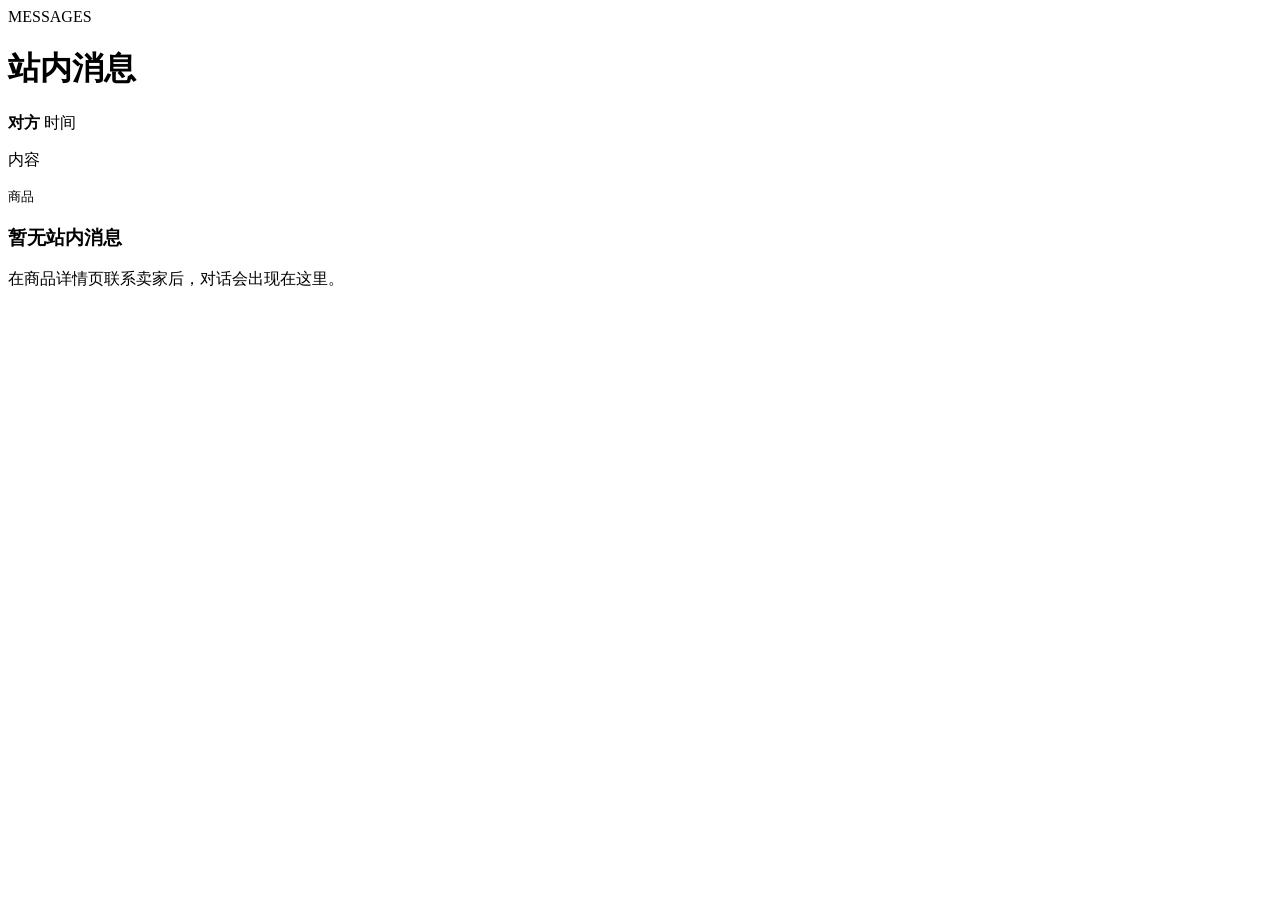
<file: src/main/resources/templates/messages/index.html>
<!DOCTYPE html>
<html lang="zh-CN" xmlns:th="http://www.thymeleaf.org">
<head th:replace="~{fragments/layout :: head('站内消息')}"></head>
<body>
<div th:replace="~{fragments/layout :: navbar}"></div>
<div th:replace="~{fragments/layout :: flash}"></div>

<main class="container page-shell">
    <div class="section-heading">
        <div>
            <span class="eyebrow">MESSAGES</span>
            <h1>站内消息</h1>
        </div>
    </div>
    <div class="message-list" th:if="${!messages.isEmpty()}">
        <a class="message-item" th:each="message : ${messages}"
           th:href="@{/messages/dialog(peerId=${message.senderId == loginUser.id ? message.receiverId : message.senderId}, productId=${message.productId})}">
            <div class="message-icon"><i class="bi bi-chat-dots"></i></div>
            <div>
                <div class="message-head">
                    <strong th:text="${message.senderId == loginUser.id ? message.receiverName : message.senderName}">对方</strong>
                    <span th:text="${#temporals.format(message.createdAt, 'MM-dd HH:mm')}">时间</span>
                </div>
                <p th:text="${message.content}">内容</p>
                <small th:text="${message.productTitle}">商品</small>
            </div>
        </a>
    </div>
    <div class="empty-state" th:if="${messages.isEmpty()}">
        <i class="bi bi-chat-square-text"></i>
        <h3>暂无站内消息</h3>
        <p>在商品详情页联系卖家后，对话会出现在这里。</p>
    </div>
</main>

<div th:replace="~{fragments/layout :: footer}"></div>
<div th:replace="~{fragments/layout :: scripts}"></div>
</body>
</html>
</file>
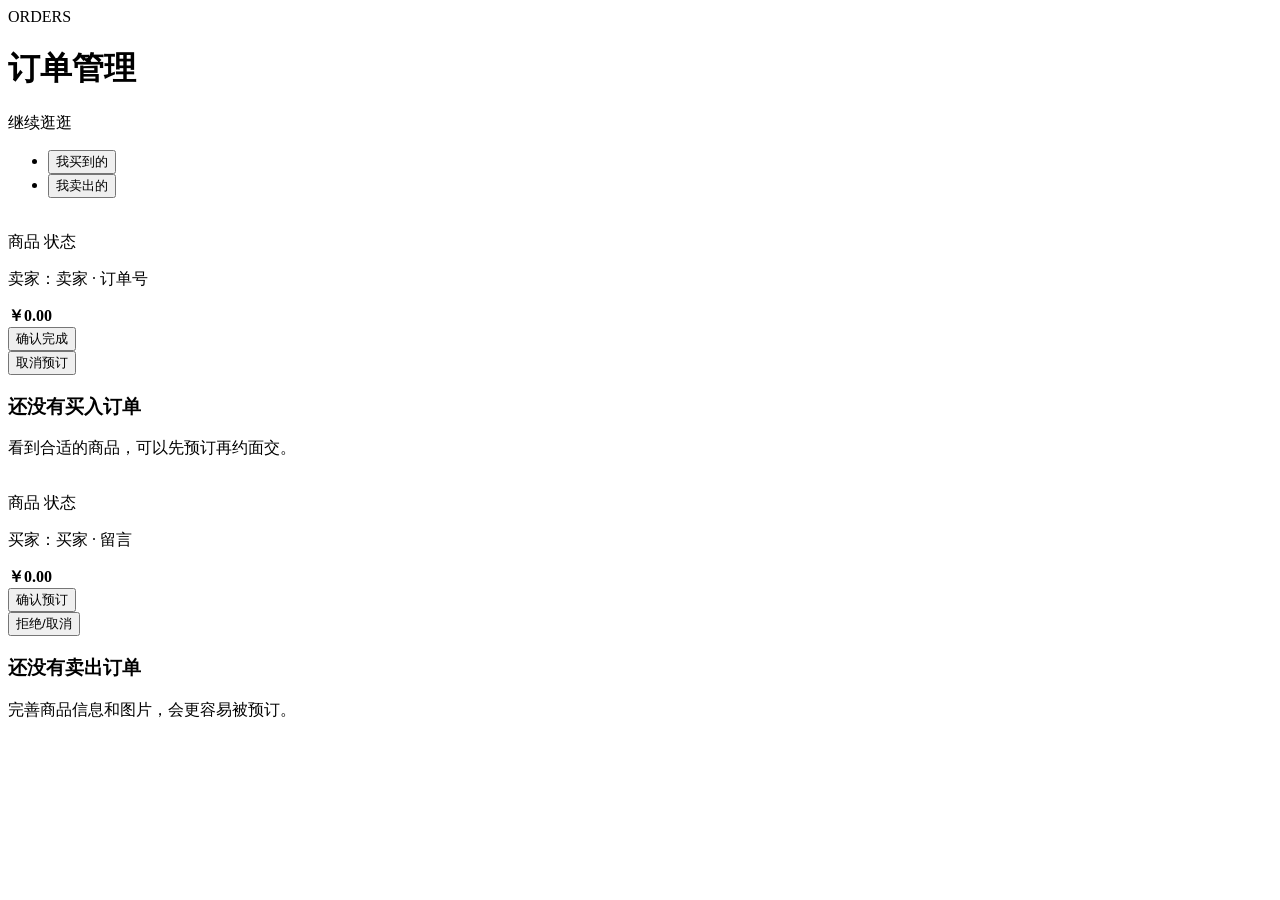
<file: src/main/resources/templates/orders/index.html>
<!DOCTYPE html>
<html lang="zh-CN" xmlns:th="http://www.thymeleaf.org">
<head th:replace="~{fragments/layout :: head('订单管理')}"></head>
<body>
<div th:replace="~{fragments/layout :: navbar}"></div>
<div th:replace="~{fragments/layout :: flash}"></div>

<main class="container page-shell">
    <div class="section-heading">
        <div>
            <span class="eyebrow">ORDERS</span>
            <h1>订单管理</h1>
        </div>
        <a class="btn btn-outline-dark" th:href="@{/products}"><i class="bi bi-grid"></i> 继续逛逛</a>
    </div>

    <ul class="nav nav-pills order-tabs" role="tablist">
        <li class="nav-item" role="presentation">
            <button class="nav-link active" data-bs-toggle="pill" data-bs-target="#buyer" type="button">我买到的</button>
        </li>
        <li class="nav-item" role="presentation">
            <button class="nav-link" data-bs-toggle="pill" data-bs-target="#seller" type="button">我卖出的</button>
        </li>
    </ul>

    <div class="tab-content mt-4">
        <div class="tab-pane fade show active" id="buyer">
            <div class="order-list" th:if="${!buyerOrders.isEmpty()}">
                <div class="order-item" th:each="order : ${buyerOrders}">
                    <img th:src="${order.coverUrl}" th:alt="${order.productTitle}">
                    <div class="order-main">
                        <div class="d-flex align-items-center justify-content-between gap-2">
                            <a th:href="@{/products/{id}(id=${order.productId})}" th:text="${order.productTitle}">商品</a>
                            <span class="status-badge" th:classappend="' order-' + ${order.status}" th:text="${orderStatusLabels[order.status]}">状态</span>
                        </div>
                        <p>卖家：<span th:text="${order.sellerName}">卖家</span> · <span th:text="${order.orderNo}">订单号</span></p>
                        <strong th:text="'￥' + ${#numbers.formatDecimal(order.price, 1, 2)}">￥0.00</strong>
                    </div>
                    <div class="order-actions">
                        <form th:if="${order.status == 'CONFIRMED'}" th:action="@{/orders/{id}/status(id=${order.id})}" method="post">
                            <input type="hidden" name="status" value="COMPLETED">
                            <button class="btn btn-accent btn-sm" type="submit">确认完成</button>
                        </form>
                        <form th:if="${order.status == 'PENDING'}" th:action="@{/orders/{id}/status(id=${order.id})}" method="post">
                            <input type="hidden" name="status" value="CANCELED">
                            <button class="btn btn-outline-danger btn-sm" type="submit">取消预订</button>
                        </form>
                    </div>
                </div>
            </div>
            <div class="empty-state compact" th:if="${buyerOrders.isEmpty()}">
                <i class="bi bi-receipt"></i>
                <h3>还没有买入订单</h3>
                <p>看到合适的商品，可以先预订再约面交。</p>
            </div>
        </div>

        <div class="tab-pane fade" id="seller">
            <div class="order-list" th:if="${!sellerOrders.isEmpty()}">
                <div class="order-item" th:each="order : ${sellerOrders}">
                    <img th:src="${order.coverUrl}" th:alt="${order.productTitle}">
                    <div class="order-main">
                        <div class="d-flex align-items-center justify-content-between gap-2">
                            <a th:href="@{/products/{id}(id=${order.productId})}" th:text="${order.productTitle}">商品</a>
                            <span class="status-badge" th:classappend="' order-' + ${order.status}" th:text="${orderStatusLabels[order.status]}">状态</span>
                        </div>
                        <p>买家：<span th:text="${order.buyerName}">买家</span> · <span th:text="${order.message}">留言</span></p>
                        <strong th:text="'￥' + ${#numbers.formatDecimal(order.price, 1, 2)}">￥0.00</strong>
                    </div>
                    <div class="order-actions">
                        <form th:if="${order.status == 'PENDING'}" th:action="@{/orders/{id}/status(id=${order.id})}" method="post">
                            <input type="hidden" name="status" value="CONFIRMED">
                            <button class="btn btn-accent btn-sm" type="submit">确认预订</button>
                        </form>
                        <form th:if="${order.status == 'PENDING'}" th:action="@{/orders/{id}/status(id=${order.id})}" method="post">
                            <input type="hidden" name="status" value="CANCELED">
                            <button class="btn btn-outline-danger btn-sm" type="submit">拒绝/取消</button>
                        </form>
                    </div>
                </div>
            </div>
            <div class="empty-state compact" th:if="${sellerOrders.isEmpty()}">
                <i class="bi bi-shop"></i>
                <h3>还没有卖出订单</h3>
                <p>完善商品信息和图片，会更容易被预订。</p>
            </div>
        </div>
    </div>
</main>

<div th:replace="~{fragments/layout :: footer}"></div>
<div th:replace="~{fragments/layout :: scripts}"></div>
</body>
</html>
</file>
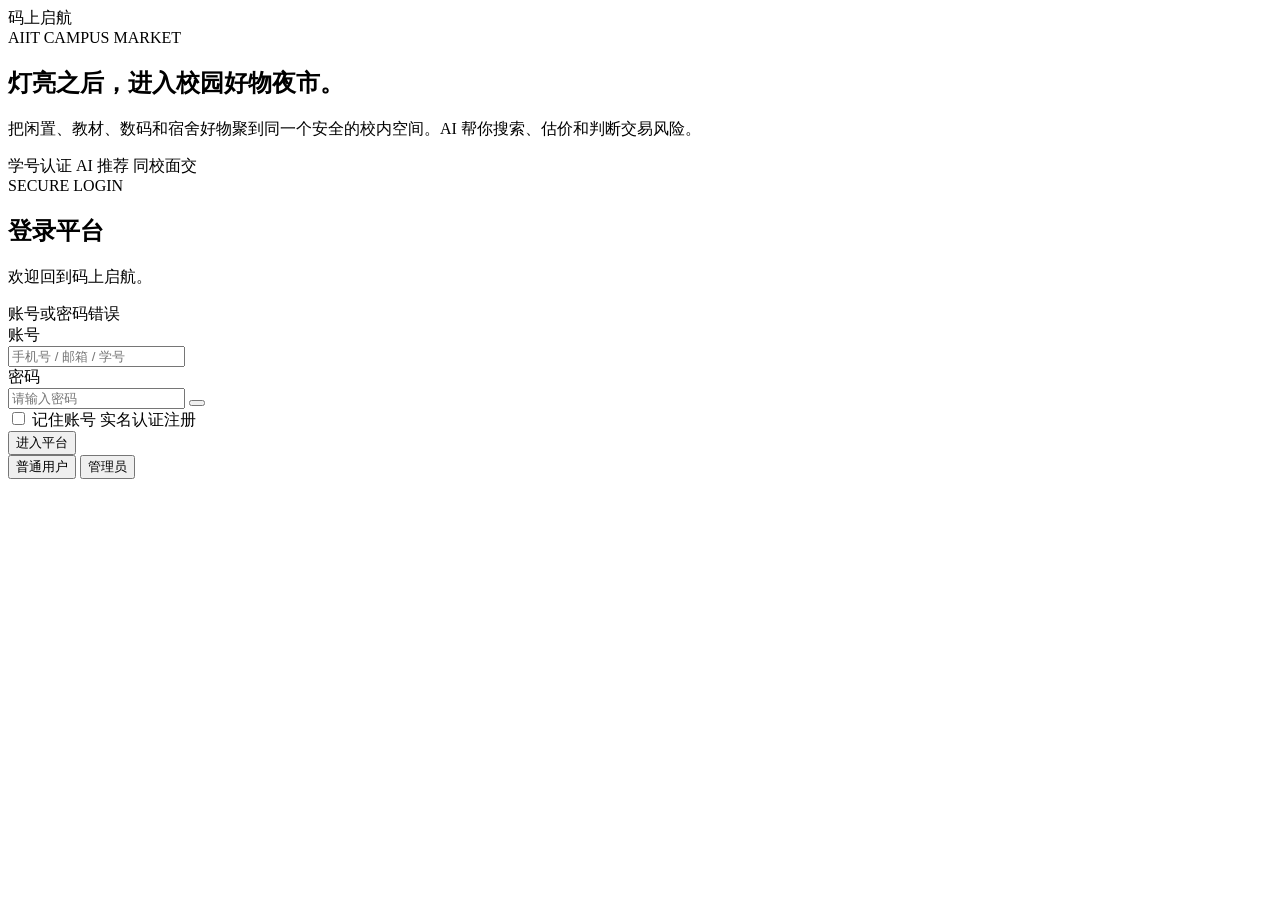
<file: src/main/resources/templates/auth/login.html>
<!DOCTYPE html>
<html lang="zh-CN" xmlns:th="http://www.thymeleaf.org">
<head th:replace="~{fragments/layout :: head('登录')}"></head>
<body class="login-cinematic-page">
<main class="login-cinematic refined-login">
    <div class="anime-night-bg"></div>
    <div class="login-vignette"></div>
    <div class="quiet-stars"></div>

    <div class="streetlamp" aria-hidden="true">
        <div class="streetlamp-cap"></div>
        <div class="streetlamp-bulb"></div>
        <div class="streetlamp-post"></div>
        <div class="streetlamp-ground"></div>
    </div>
    <div class="warm-beam" aria-hidden="true"></div>
    <div class="beam-motes" aria-hidden="true">
        <span></span><span></span><span></span><span></span><span></span><span></span>
    </div>

    <a class="login-brand refined-brand" th:href="@{/}">
        <span class="brand-icon"><i class="bi bi-compass"></i></span>
        <span>码上启航</span>
    </a>

    <section class="login-stage">
        <div class="login-story">
            <span class="eyebrow">AIIT CAMPUS MARKET</span>
            <h1>灯亮之后，进入校园好物夜市。</h1>
            <p>把闲置、教材、数码和宿舍好物聚到同一个安全的校内空间。AI 帮你搜索、估价和判断交易风险。</p>
            <div class="login-story-tags">
                <span><i class="bi bi-shield-check"></i> 学号认证</span>
                <span><i class="bi bi-cpu"></i> AI 推荐</span>
                <span><i class="bi bi-geo-alt"></i> 同校面交</span>
            </div>
        </div>

        <form id="loginForm" class="auth-card refined-login-card" th:action="@{/login}" method="post" th:object="${loginForm}">
            <input type="hidden" name="redirect" th:value="${redirect}">
            <div class="login-card-head">
                <span class="eyebrow">SECURE LOGIN</span>
                <h2>登录平台</h2>
                <p>欢迎回到码上启航。</p>
            </div>
            <div th:if="${error}" class="alert alert-danger" th:text="${error}">账号或密码错误</div>

            <label class="form-label">账号</label>
            <div class="input-neo refined-input">
                <i class="bi bi-person-badge"></i>
                <input id="loginAccount" class="form-control" th:field="*{account}" placeholder="手机号 / 邮箱 / 学号">
            </div>
            <div class="invalid-hint" th:if="${#fields.hasErrors('account')}" th:errors="*{account}"></div>

            <label class="form-label mt-3">密码</label>
            <div class="input-neo refined-input password-input">
                <i class="bi bi-shield-lock"></i>
                <input id="loginPassword" class="form-control" type="password" th:field="*{password}" placeholder="请输入密码">
                <button class="password-toggle" type="button" aria-label="显示或隐藏密码"><i class="bi bi-eye"></i></button>
            </div>
            <div class="invalid-hint" th:if="${#fields.hasErrors('password')}" th:errors="*{password}"></div>

            <div class="login-options">
                <label><input id="rememberAccount" type="checkbox"> 记住账号</label>
                <a th:href="@{/register}">实名认证注册</a>
            </div>

            <button class="btn btn-accent w-100 mt-3 login-submit" type="submit">
                <span>进入平台</span>
                <i class="bi bi-arrow-right"></i>
            </button>

            <div class="demo-login-panel">
                <button type="button" class="demo-fill" data-account="2023123401" data-password="123456">
                    <i class="bi bi-person"></i> 普通用户
                </button>
                <button type="button" class="demo-fill" data-account="2023000001" data-password="123456">
                    <i class="bi bi-speedometer2"></i> 管理员
                </button>
            </div>
        </form>
    </section>
</main>

<div th:replace="~{fragments/layout :: scripts}"></div>
</body>
</html>
</file>
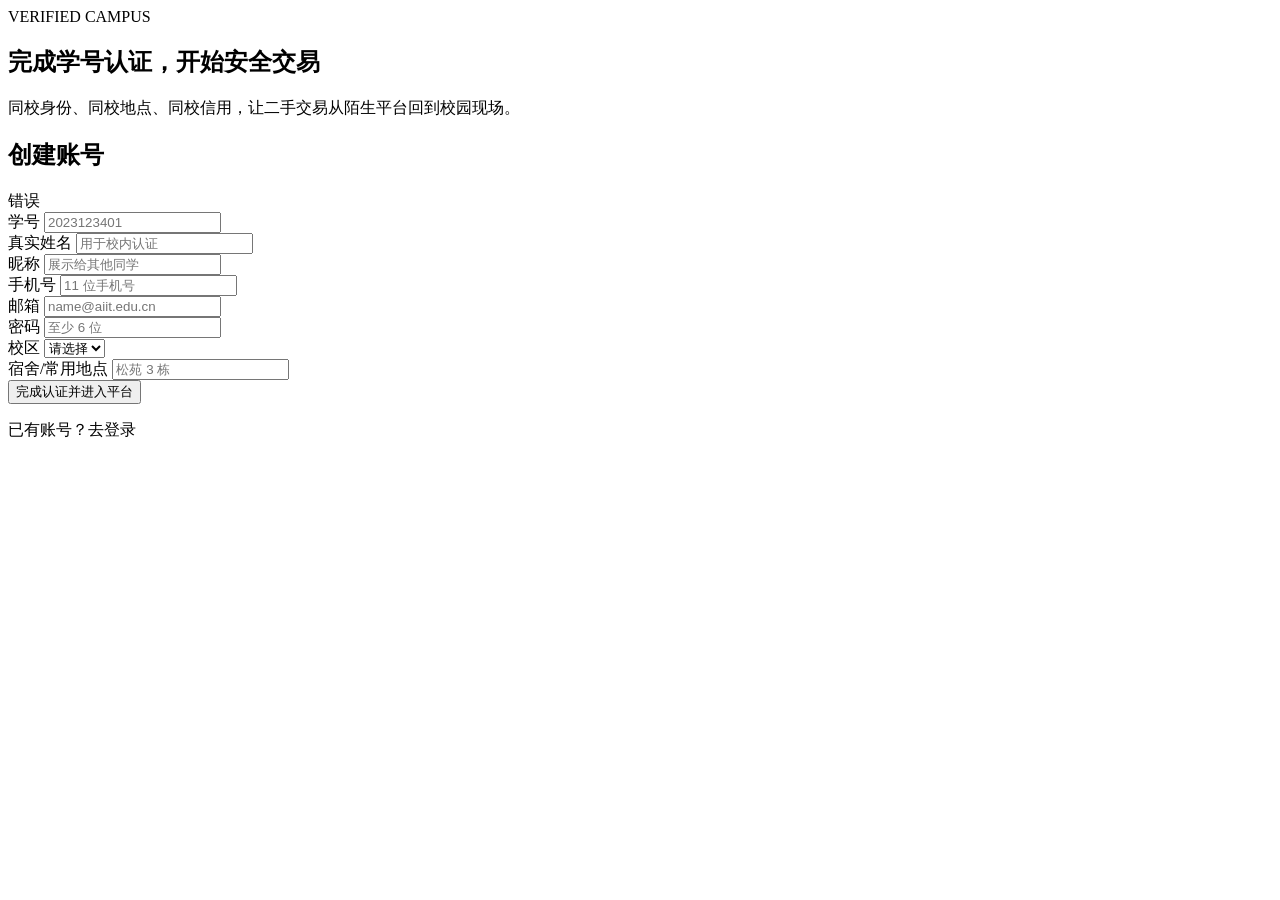
<file: src/main/resources/templates/auth/register.html>
<!DOCTYPE html>
<html lang="zh-CN" xmlns:th="http://www.thymeleaf.org">
<head th:replace="~{fragments/layout :: head('实名认证注册')}"></head>
<body class="auth-page">
<div th:replace="~{fragments/layout :: navbar}"></div>
<div th:replace="~{fragments/layout :: flash}"></div>

<main class="auth-shell">
    <section class="auth-panel register-panel">
        <div class="auth-copy">
            <span class="eyebrow">VERIFIED CAMPUS</span>
            <h1>完成学号认证，开始安全交易</h1>
            <p>同校身份、同校地点、同校信用，让二手交易从陌生平台回到校园现场。</p>
        </div>
        <form class="auth-card wide" th:action="@{/register}" method="post" th:object="${registerForm}">
            <h2>创建账号</h2>
            <div th:if="${error}" class="alert alert-danger" th:text="${error}">错误</div>
            <div class="row g-3">
                <div class="col-md-6">
                    <label class="form-label">学号</label>
                    <input class="form-control" th:field="*{studentNo}" placeholder="2023123401">
                    <div class="invalid-hint" th:if="${#fields.hasErrors('studentNo')}" th:errors="*{studentNo}"></div>
                </div>
                <div class="col-md-6">
                    <label class="form-label">真实姓名</label>
                    <input class="form-control" th:field="*{realName}" placeholder="用于校内认证">
                    <div class="invalid-hint" th:if="${#fields.hasErrors('realName')}" th:errors="*{realName}"></div>
                </div>
                <div class="col-md-6">
                    <label class="form-label">昵称</label>
                    <input class="form-control" th:field="*{nickname}" placeholder="展示给其他同学">
                    <div class="invalid-hint" th:if="${#fields.hasErrors('nickname')}" th:errors="*{nickname}"></div>
                </div>
                <div class="col-md-6">
                    <label class="form-label">手机号</label>
                    <input class="form-control" th:field="*{phone}" placeholder="11 位手机号">
                    <div class="invalid-hint" th:if="${#fields.hasErrors('phone')}" th:errors="*{phone}"></div>
                </div>
                <div class="col-md-6">
                    <label class="form-label">邮箱</label>
                    <input class="form-control" th:field="*{email}" placeholder="name@aiit.edu.cn">
                    <div class="invalid-hint" th:if="${#fields.hasErrors('email')}" th:errors="*{email}"></div>
                </div>
                <div class="col-md-6">
                    <label class="form-label">密码</label>
                    <input class="form-control" type="password" th:field="*{password}" placeholder="至少 6 位">
                    <div class="invalid-hint" th:if="${#fields.hasErrors('password')}" th:errors="*{password}"></div>
                </div>
                <div class="col-md-6">
                    <label class="form-label">校区</label>
                    <select class="form-select" th:field="*{campus}">
                        <option value="">请选择</option>
                        <option th:each="campus : ${campuses}" th:value="${campus}" th:text="${campus}">校区</option>
                    </select>
                    <div class="invalid-hint" th:if="${#fields.hasErrors('campus')}" th:errors="*{campus}"></div>
                </div>
                <div class="col-md-6">
                    <label class="form-label">宿舍/常用地点</label>
                    <input class="form-control" th:field="*{dormitory}" placeholder="松苑 3 栋">
                </div>
            </div>
            <button class="btn btn-accent w-100 mt-4" type="submit">完成认证并进入平台</button>
            <p class="auth-switch">已有账号？<a th:href="@{/login}">去登录</a></p>
        </form>
    </section>
</main>

<div th:replace="~{fragments/layout :: scripts}"></div>
</body>
</html>
</file>
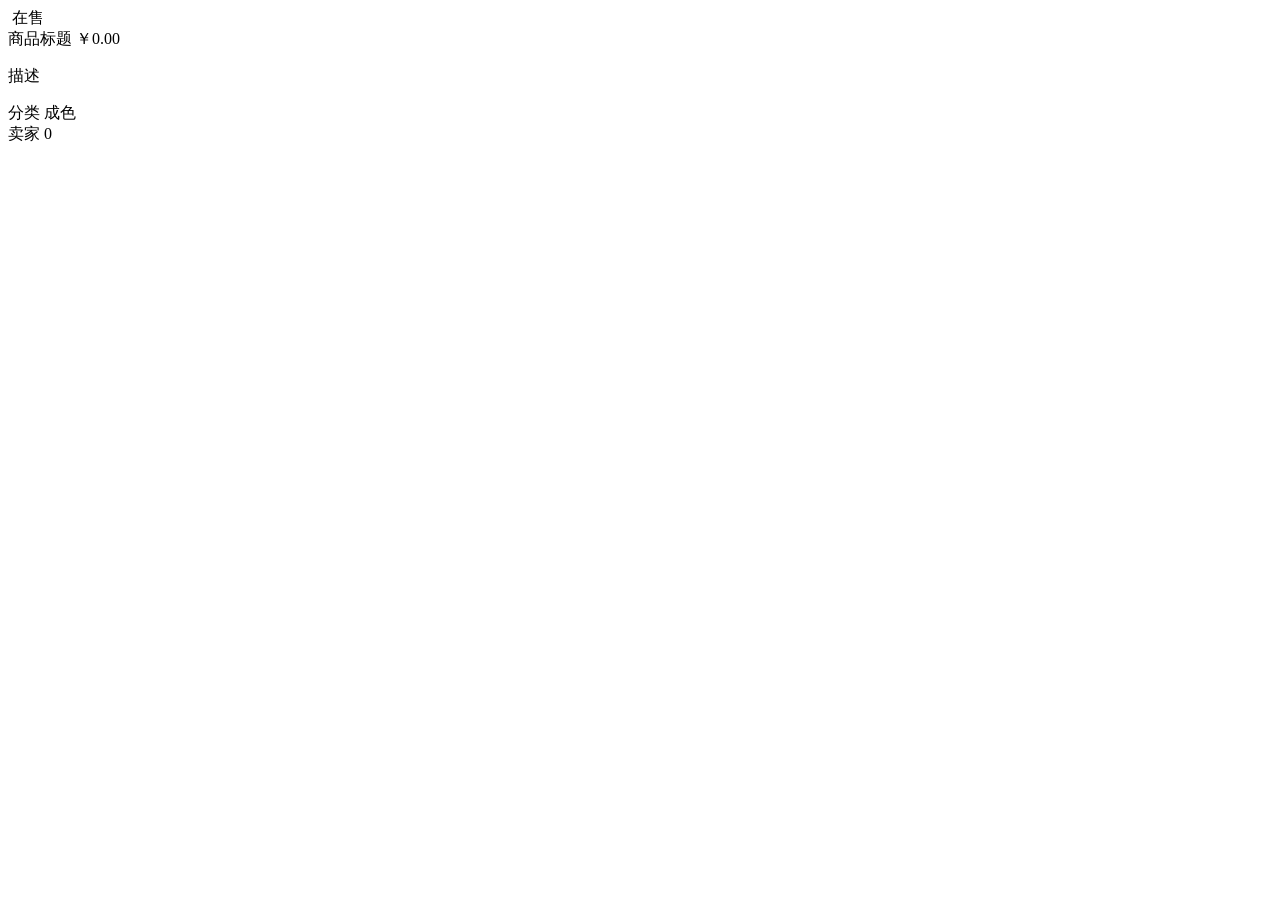
<file: src/main/resources/templates/fragments/cards.html>
<!DOCTYPE html>
<html lang="zh-CN" xmlns:th="http://www.thymeleaf.org">
<body>
<article th:fragment="productCard(item)" class="product-card">
    <a class="product-cover skeleton-media" th:href="@{/products/{id}(id=${item.id})}">
        <img class="lazy-img" th:src="${item.coverUrl}" th:alt="${item.title}" loading="lazy" decoding="async">
        <span class="status-badge" th:classappend="' status-' + ${item.status}" th:text="${productStatusLabels[item.status]}">在售</span>
    </a>
    <div class="product-body">
        <div class="d-flex align-items-start justify-content-between gap-2">
            <a class="product-title" th:href="@{/products/{id}(id=${item.id})}" th:text="${item.title}">商品标题</a>
            <span class="price" th:text="'￥' + ${#numbers.formatDecimal(item.price, 1, 2)}">￥0.00</span>
        </div>
        <p class="product-desc" th:text="${item.description}">描述</p>
        <div class="product-meta">
            <span><i class="bi bi-tags"></i> <span th:text="${item.category}">分类</span></span>
            <span><i class="bi bi-award"></i> <span th:text="${item.conditionLabel}">成色</span></span>
        </div>
        <div class="seller-row">
            <span><i class="bi bi-person-check"></i> <span th:text="${item.sellerNickname}">卖家</span></span>
            <span><i class="bi bi-heart"></i> <span th:text="${item.favoriteCount}">0</span></span>
        </div>
    </div>
</article>
</body>
</html>
</file>
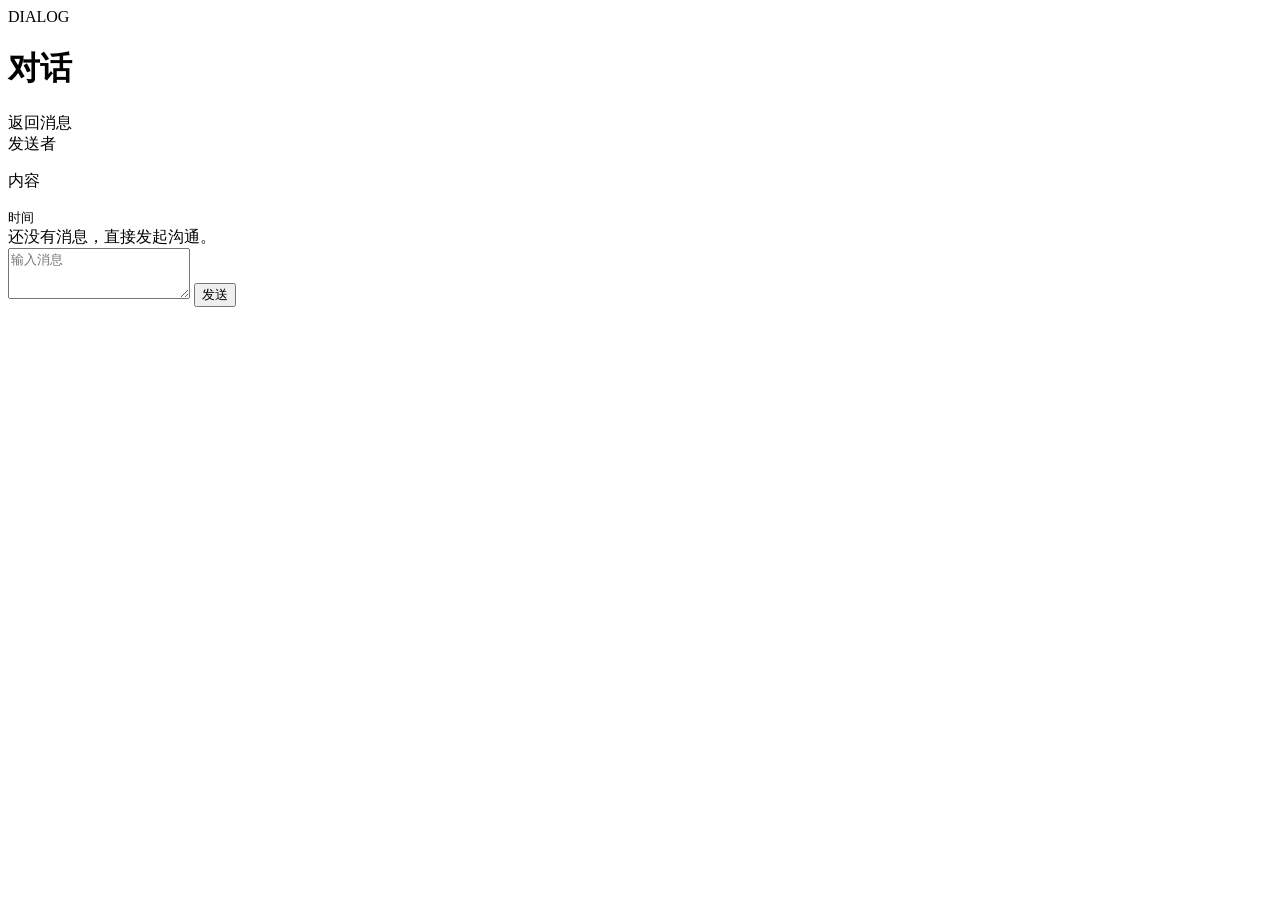
<file: src/main/resources/templates/messages/dialog.html>
<!DOCTYPE html>
<html lang="zh-CN" xmlns:th="http://www.thymeleaf.org">
<head th:replace="~{fragments/layout :: head('对话')}"></head>
<body>
<div th:replace="~{fragments/layout :: navbar}"></div>
<div th:replace="~{fragments/layout :: flash}"></div>

<main class="container page-shell">
    <div class="section-heading">
        <div>
            <span class="eyebrow">DIALOG</span>
            <h1 th:text="'与 ' + ${peer.nickname} + ' 沟通'">对话</h1>
        </div>
        <a class="btn btn-outline-dark" th:href="@{/messages}"><i class="bi bi-arrow-left"></i> 返回消息</a>
    </div>

    <section class="dialog-board">
        <div class="chat-stream">
            <div class="chat-bubble" th:each="message : ${dialog}" th:classappend="${message.senderId == loginUser.id} ? ' mine' : ''">
                <span th:text="${message.senderName}">发送者</span>
                <p th:text="${message.content}">内容</p>
                <small th:text="${#temporals.format(message.createdAt, 'MM-dd HH:mm')}">时间</small>
            </div>
            <div class="empty-inline" th:if="${dialog.isEmpty()}">还没有消息，直接发起沟通。</div>
        </div>
        <form class="chat-form" th:action="@{/messages/send}" method="post">
            <input type="hidden" name="receiverId" th:value="${peer.id}">
            <input type="hidden" name="productId" th:value="${productId}">
            <textarea class="form-control" name="content" rows="3" placeholder="输入消息"></textarea>
            <button class="btn btn-accent" type="submit"><i class="bi bi-send"></i> 发送</button>
        </form>
    </section>
</main>

<div th:replace="~{fragments/layout :: footer}"></div>
<div th:replace="~{fragments/layout :: scripts}"></div>
</body>
</html>
</file>
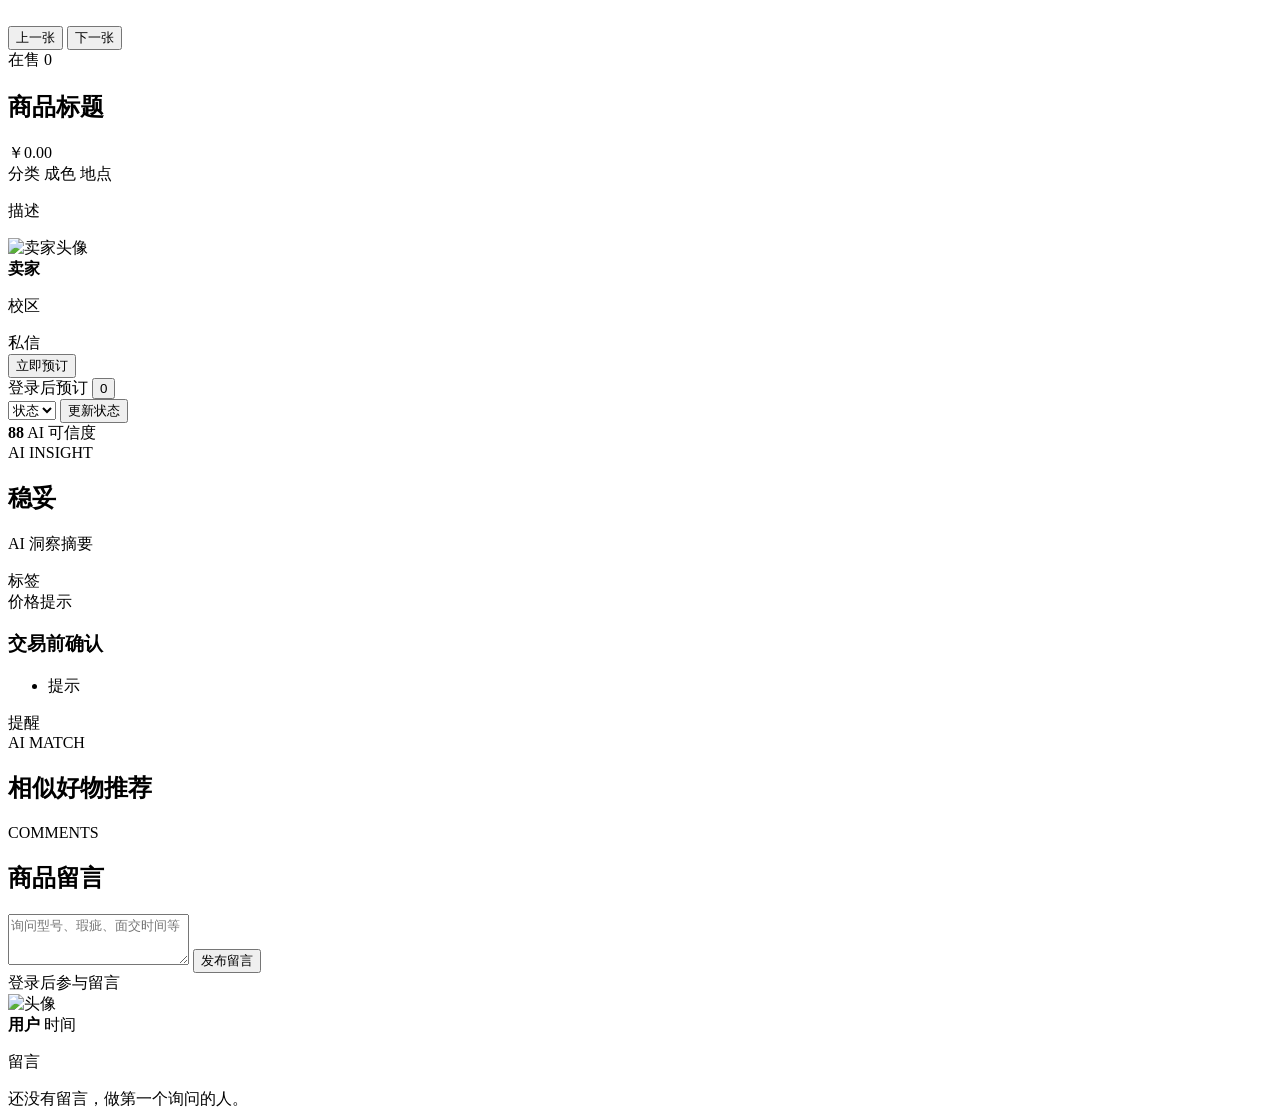
<file: src/main/resources/templates/products/detail.html>
<!DOCTYPE html>
<html lang="zh-CN" xmlns:th="http://www.thymeleaf.org">
<head th:replace="~{fragments/layout :: head(${product.title})}"></head>
<body>
<div th:replace="~{fragments/layout :: navbar}"></div>
<div th:replace="~{fragments/layout :: flash}"></div>

<main class="container page-shell">
    <div class="detail-layout">
        <section class="gallery-board reveal-card">
            <div id="productGallery" class="carousel slide">
                <div class="carousel-inner">
                    <div class="carousel-item" th:each="image, stat : ${images}" th:classappend="${stat.first} ? ' active' : ''">
                        <img th:src="${image.url}" th:alt="${product.title}">
                    </div>
                </div>
                <button class="carousel-control-prev" type="button" data-bs-target="#productGallery" data-bs-slide="prev" th:if="${images.size() > 1}">
                    <span class="carousel-control-prev-icon" aria-hidden="true"></span>
                    <span class="visually-hidden">上一张</span>
                </button>
                <button class="carousel-control-next" type="button" data-bs-target="#productGallery" data-bs-slide="next" th:if="${images.size() > 1}">
                    <span class="carousel-control-next-icon" aria-hidden="true"></span>
                    <span class="visually-hidden">下一张</span>
                </button>
            </div>
        </section>

        <aside class="detail-info reveal-card">
            <div class="d-flex align-items-center justify-content-between gap-3">
                <span class="status-badge" th:classappend="' status-' + ${product.status}" th:text="${productStatusLabels[product.status]}">在售</span>
                <span class="text-muted small"><i class="bi bi-eye"></i> <span th:text="${product.viewCount}">0</span></span>
            </div>
            <h1 th:text="${product.title}">商品标题</h1>
            <div class="detail-price" th:text="'￥' + ${#numbers.formatDecimal(product.price, 1, 2)}">￥0.00</div>
            <div class="detail-tags">
                <span><i class="bi bi-tags"></i> <span th:text="${product.category}">分类</span></span>
                <span><i class="bi bi-award"></i> <span th:text="${product.conditionLabel}">成色</span></span>
                <span><i class="bi bi-geo-alt"></i> <span th:text="${product.tradePlace}">地点</span></span>
            </div>
            <p class="detail-desc" th:text="${product.description}">描述</p>

            <div class="seller-card">
                <img th:src="${seller.avatarUrl}" alt="卖家头像">
                <div>
                    <strong th:text="${seller.nickname}">卖家</strong>
                    <p th:text="${seller.campus + ' · ' + seller.dormitory}">校区</p>
                </div>
                <a class="btn btn-outline-dark btn-sm ms-auto"
                   th:if="${loginUser != null and loginUser.id != seller.id}"
                   th:href="@{/messages/dialog(peerId=${seller.id}, productId=${product.id})}">
                    <i class="bi bi-chat-dots"></i> 私信
                </a>
            </div>

            <div class="action-row">
                <form th:if="${loginUser != null and loginUser.id != seller.id}" th:action="@{/products/{id}/reserve(id=${product.id})}" method="post" class="flex-grow-1">
                    <input type="hidden" name="message" value="我想预订这个商品，方便约面交吗？">
                    <button class="btn btn-accent w-100" type="submit" th:disabled="${product.status != 'ON_SALE'}">
                        <i class="bi bi-bag-check"></i> 立即预订
                    </button>
                </form>
                <a th:if="${loginUser == null}" class="btn btn-accent flex-grow-1" th:href="@{/login(redirect=${'/products/' + product.id})}">
                    <i class="bi bi-box-arrow-in-right"></i> 登录后预订
                </a>
                <button class="btn btn-outline-danger favorite-btn"
                        th:if="${loginUser != null}"
                        th:data-product-id="${product.id}"
                        th:classappend="${favorited} ? ' active' : ''">
                    <i class="bi" th:classappend="${favorited} ? ' bi-heart-fill' : ' bi-heart'"></i>
                    <span class="favorite-count" th:text="${favoriteCount}">0</span>
                </button>
            </div>

            <form th:if="${loginUser != null and loginUser.id == seller.id}" class="owner-tools" th:action="@{/products/{id}/status(id=${product.id})}" method="post">
                <select class="form-select" name="status">
                    <option th:each="entry : ${productStatusLabels}" th:value="${entry.key}" th:text="${entry.value}" th:selected="${product.status == entry.key}">状态</option>
                </select>
                <button class="btn btn-dark" type="submit">更新状态</button>
            </form>
        </aside>
    </div>

    <section class="ai-detail-board reveal-card">
        <div class="ai-score-ring">
            <strong th:text="${aiInsight.trustScore}">88</strong>
            <span>AI 可信度</span>
        </div>
        <div class="ai-detail-main">
            <div class="section-heading compact">
                <div>
                    <span class="eyebrow">AI INSIGHT</span>
                    <h2 th:text="${aiInsight.level}">稳妥</h2>
                </div>
            </div>
            <p th:text="${aiInsight.summary}">AI 洞察摘要</p>
            <div class="ai-tags">
                <span th:each="tag : ${aiInsight.tags}" th:text="${tag}">标签</span>
            </div>
            <div class="ai-signal"><i class="bi bi-graph-up-arrow"></i> <span th:text="${aiInsight.priceSignal}">价格提示</span></div>
        </div>
        <div class="ai-checklist">
            <h3>交易前确认</h3>
            <ul>
                <li th:each="tip : ${aiInsight.tips}" th:text="${tip}">提示</li>
            </ul>
            <div th:if="${!aiInsight.alerts.isEmpty()}" class="ai-alerts visible">
                <div th:each="alert : ${aiInsight.alerts}"><i class="bi bi-exclamation-triangle"></i> <span th:text="${alert}">提醒</span></div>
            </div>
        </div>
    </section>

    <section class="section-block" th:if="${!similarProducts.isEmpty()}">
        <div class="section-heading compact reveal-card">
            <div>
                <span class="eyebrow">AI MATCH</span>
                <h2>相似好物推荐</h2>
            </div>
        </div>
        <div class="product-grid">
            <th:block th:each="item : ${similarProducts}">
                <div th:replace="~{fragments/cards :: productCard(item=${item})}"></div>
            </th:block>
        </div>
    </section>

    <section id="comments" class="comments-board reveal-card">
        <div class="section-heading compact">
            <div>
                <span class="eyebrow">COMMENTS</span>
                <h2>商品留言</h2>
            </div>
        </div>
        <form th:if="${loginUser != null}" th:action="@{/products/{id}/comments(id=${product.id})}" method="post" class="comment-form">
            <textarea class="form-control" name="content" rows="3" placeholder="询问型号、瑕疵、面交时间等"></textarea>
            <button class="btn btn-dark" type="submit"><i class="bi bi-send"></i> 发布留言</button>
        </form>
        <div th:if="${loginUser == null}" class="login-note">
            <a th:href="@{/login(redirect=${'/products/' + product.id})}">登录后参与留言</a>
        </div>
        <div class="comment-list">
            <div class="comment-item" th:each="comment : ${comments}">
                <img th:src="${comment.avatarUrl}" alt="头像">
                <div>
                    <div class="comment-head">
                        <strong th:text="${comment.nickname}">用户</strong>
                        <span th:text="${#temporals.format(comment.createdAt, 'MM-dd HH:mm')}">时间</span>
                    </div>
                    <p th:text="${comment.content}">留言</p>
                </div>
            </div>
            <div class="empty-inline" th:if="${comments.isEmpty()}">还没有留言，做第一个询问的人。</div>
        </div>
    </section>
</main>

<div th:replace="~{fragments/layout :: footer}"></div>
<div th:replace="~{fragments/layout :: scripts}"></div>
</body>
</html>
</file>
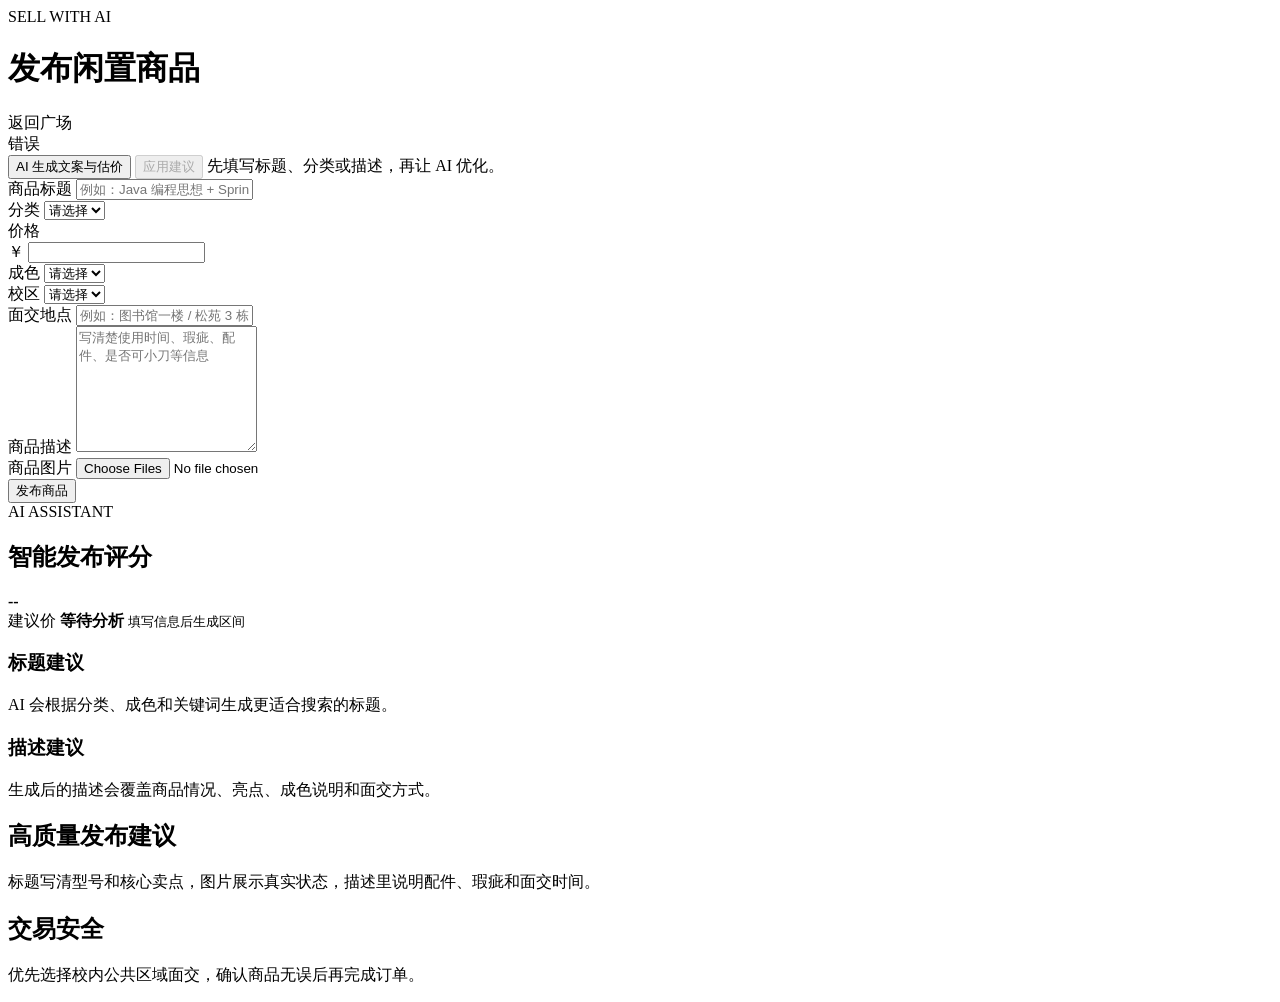
<file: src/main/resources/templates/products/form.html>
<!DOCTYPE html>
<html lang="zh-CN" xmlns:th="http://www.thymeleaf.org">
<head th:replace="~{fragments/layout :: head('发布商品')}"></head>
<body>
<div th:replace="~{fragments/layout :: navbar}"></div>
<div th:replace="~{fragments/layout :: flash}"></div>

<main class="container page-shell">
    <div class="section-heading reveal-card">
        <div>
            <span class="eyebrow">SELL WITH AI</span>
            <h1>发布闲置商品</h1>
        </div>
        <a class="btn btn-outline-dark" th:href="@{/products}"><i class="bi bi-arrow-left"></i> 返回广场</a>
    </div>

    <form id="productForm" class="publish-layout" th:action="@{/products/publish}" method="post" enctype="multipart/form-data" th:object="${productForm}">
        <div class="form-board reveal-card">
            <div th:if="${error}" class="alert alert-danger" th:text="${error}">错误</div>
            <div class="ai-toolbar">
                <button class="btn btn-dark" type="button" id="aiPolishBtn">
                    <i class="bi bi-stars"></i> AI 生成文案与估价
                </button>
                <button class="btn btn-outline-dark" type="button" id="aiApplyBtn" disabled>
                    <i class="bi bi-magic"></i> 应用建议
                </button>
                <span id="aiStatus" class="ai-status">先填写标题、分类或描述，再让 AI 优化。</span>
            </div>

            <div class="row g-3">
                <div class="col-12">
                    <label class="form-label">商品标题</label>
                    <input id="title" class="form-control form-control-lg" th:field="*{title}" placeholder="例如：Java 编程思想 + Spring Boot 实战套装">
                    <div class="invalid-hint" th:if="${#fields.hasErrors('title')}" th:errors="*{title}"></div>
                </div>
                <div class="col-md-4">
                    <label class="form-label">分类</label>
                    <select id="category" class="form-select" th:field="*{category}">
                        <option value="">请选择</option>
                        <option th:each="cat : ${categories}" th:value="${cat}" th:text="${cat}">分类</option>
                    </select>
                    <div class="invalid-hint" th:if="${#fields.hasErrors('category')}" th:errors="*{category}"></div>
                </div>
                <div class="col-md-4">
                    <label class="form-label">价格</label>
                    <div class="input-group">
                        <span class="input-group-text">￥</span>
                        <input id="price" class="form-control" type="number" step="0.01" min="0" th:field="*{price}">
                    </div>
                    <div class="invalid-hint" th:if="${#fields.hasErrors('price')}" th:errors="*{price}"></div>
                </div>
                <div class="col-md-4">
                    <label class="form-label">成色</label>
                    <select id="conditionLabel" class="form-select" th:field="*{conditionLabel}">
                        <option value="">请选择</option>
                        <option th:each="condition : ${conditions}" th:value="${condition}" th:text="${condition}">成色</option>
                    </select>
                    <div class="invalid-hint" th:if="${#fields.hasErrors('conditionLabel')}" th:errors="*{conditionLabel}"></div>
                </div>
                <div class="col-md-6">
                    <label class="form-label">校区</label>
                    <select id="campusArea" class="form-select" th:field="*{campusArea}">
                        <option value="">请选择</option>
                        <option th:each="campus : ${campuses}" th:value="${campus}" th:text="${campus}">校区</option>
                    </select>
                    <div class="invalid-hint" th:if="${#fields.hasErrors('campusArea')}" th:errors="*{campusArea}"></div>
                </div>
                <div class="col-md-6">
                    <label class="form-label">面交地点</label>
                    <input id="tradePlace" class="form-control" th:field="*{tradePlace}" placeholder="例如：图书馆一楼 / 松苑 3 栋楼下">
                    <div class="invalid-hint" th:if="${#fields.hasErrors('tradePlace')}" th:errors="*{tradePlace}"></div>
                </div>
                <div class="col-12">
                    <label class="form-label">商品描述</label>
                    <textarea id="description" class="form-control" rows="8" th:field="*{description}" placeholder="写清楚使用时间、瑕疵、配件、是否可小刀等信息"></textarea>
                    <div class="invalid-hint" th:if="${#fields.hasErrors('description')}" th:errors="*{description}"></div>
                </div>
                <div class="col-12">
                    <label class="form-label">商品图片</label>
                    <input class="form-control" type="file" name="images" multiple accept="image/*">
                </div>
            </div>
            <button class="btn btn-accent btn-lg mt-4" type="submit"><i class="bi bi-send"></i> 发布商品</button>
        </div>

        <aside class="publish-side">
            <div class="ai-panel reveal-card" id="aiPanel">
                <div class="ai-panel-head">
                    <i class="bi bi-cpu"></i>
                    <div>
                        <span class="eyebrow">AI ASSISTANT</span>
                        <h2>智能发布评分</h2>
                    </div>
                    <strong id="aiScore">--</strong>
                </div>
                <div class="ai-price">
                    <span>建议价</span>
                    <strong id="aiPrice">等待分析</strong>
                    <small id="aiRange">填写信息后生成区间</small>
                </div>
                <div class="ai-block">
                    <h3>标题建议</h3>
                    <p id="aiTitle">AI 会根据分类、成色和关键词生成更适合搜索的标题。</p>
                </div>
                <div class="ai-block">
                    <h3>描述建议</h3>
                    <p id="aiDescription">生成后的描述会覆盖商品情况、亮点、成色说明和面交方式。</p>
                </div>
                <div class="ai-tags" id="aiTags"></div>
                <div class="ai-alerts" id="aiAlerts"></div>
            </div>

            <div class="side-card reveal-card">
                <i class="bi bi-stars"></i>
                <h2>高质量发布建议</h2>
                <p>标题写清型号和核心卖点，图片展示真实状态，描述里说明配件、瑕疵和面交时间。</p>
            </div>
            <div class="side-card reveal-card">
                <i class="bi bi-shield-check"></i>
                <h2>交易安全</h2>
                <p>优先选择校内公共区域面交，确认商品无误后再完成订单。</p>
            </div>
        </aside>
    </form>
</main>

<div th:replace="~{fragments/layout :: footer}"></div>
<div th:replace="~{fragments/layout :: scripts}"></div>
</body>
</html>
</file>
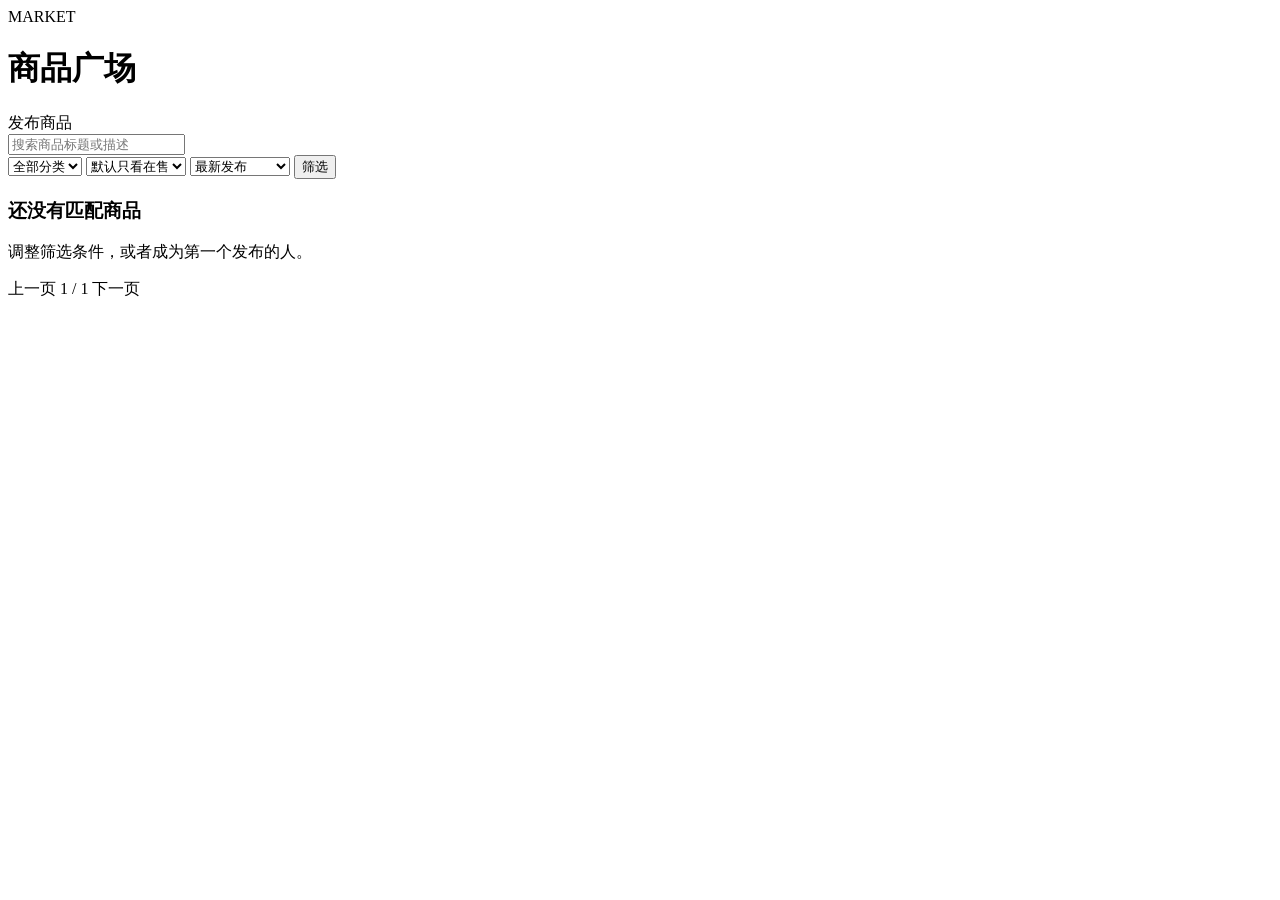
<file: src/main/resources/templates/products/list.html>
<!DOCTYPE html>
<html lang="zh-CN" xmlns:th="http://www.thymeleaf.org">
<head th:replace="~{fragments/layout :: head('商品广场')}"></head>
<body>
<div th:replace="~{fragments/layout :: navbar}"></div>
<div th:replace="~{fragments/layout :: flash}"></div>

<main class="container page-shell">
    <div class="section-heading">
        <div>
            <span class="eyebrow">MARKET</span>
            <h1>商品广场</h1>
        </div>
        <a class="btn btn-accent" th:href="@{/products/new}"><i class="bi bi-plus-square"></i> 发布商品</a>
    </div>

    <form class="filter-bar" th:action="@{/products}" method="get">
        <div class="input-group">
            <span class="input-group-text"><i class="bi bi-search"></i></span>
            <input class="form-control" name="keyword" th:value="${keyword}" placeholder="搜索商品标题或描述">
        </div>
        <select class="form-select" name="category">
            <option value="">全部分类</option>
            <option th:each="cat : ${categories}" th:value="${cat}" th:text="${cat}" th:selected="${selectedCategory == cat}">分类</option>
        </select>
        <select class="form-select" name="status">
            <option value="">默认只看在售</option>
            <option th:each="entry : ${productStatusLabels}" th:value="${entry.key}" th:text="${entry.value}" th:selected="${selectedStatus == entry.key}">状态</option>
        </select>
        <select class="form-select" name="sort">
            <option value="latest" th:selected="${sort == 'latest'}">最新发布</option>
            <option value="hot" th:selected="${sort == 'hot'}">热度优先</option>
            <option value="priceAsc" th:selected="${sort == 'priceAsc'}">价格从低到高</option>
            <option value="priceDesc" th:selected="${sort == 'priceDesc'}">价格从高到低</option>
        </select>
        <button class="btn btn-dark" type="submit"><i class="bi bi-funnel"></i> 筛选</button>
    </form>

    <div class="product-grid mt-4" th:if="${!products.records.isEmpty()}">
        <th:block th:each="item : ${products.records}">
            <div th:replace="~{fragments/cards :: productCard(item=${item})}"></div>
        </th:block>
    </div>
    <div class="empty-state" th:if="${products.records.isEmpty()}">
        <i class="bi bi-bag-x"></i>
        <h3>还没有匹配商品</h3>
        <p>调整筛选条件，或者成为第一个发布的人。</p>
    </div>

    <nav class="pager" th:if="${products.totalPages > 1}">
        <a class="btn btn-outline-dark" th:classappend="${!products.hasPrevious()} ? ' disabled' : ''"
           th:href="@{/products(page=${products.page - 1}, keyword=${keyword}, category=${selectedCategory}, status=${selectedStatus}, sort=${sort})}">
            <i class="bi bi-arrow-left"></i> 上一页
        </a>
        <span th:text="${products.page} + ' / ' + ${products.totalPages}">1 / 1</span>
        <a class="btn btn-outline-dark" th:classappend="${!products.hasNext()} ? ' disabled' : ''"
           th:href="@{/products(page=${products.page + 1}, keyword=${keyword}, category=${selectedCategory}, status=${selectedStatus}, sort=${sort})}">
            下一页 <i class="bi bi-arrow-right"></i>
        </a>
    </nav>
</main>

<div th:replace="~{fragments/layout :: footer}"></div>
<div th:replace="~{fragments/layout :: scripts}"></div>
</body>
</html>
</file>
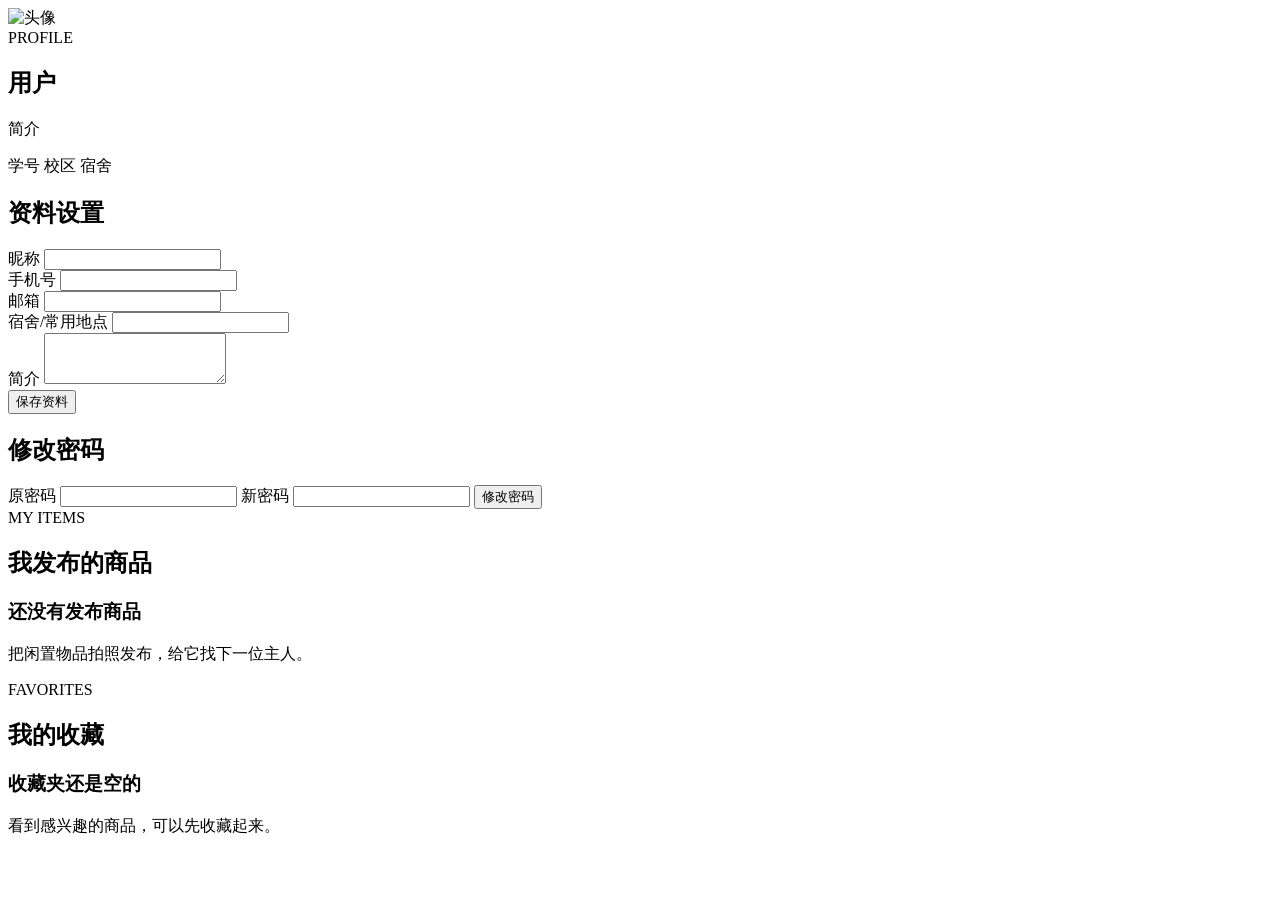
<file: src/main/resources/templates/user/profile.html>
<!DOCTYPE html>
<html lang="zh-CN" xmlns:th="http://www.thymeleaf.org">
<head th:replace="~{fragments/layout :: head('个人中心')}"></head>
<body>
<div th:replace="~{fragments/layout :: navbar}"></div>
<div th:replace="~{fragments/layout :: flash}"></div>

<main class="container page-shell">
    <section class="profile-hero">
        <img th:src="${loginUser.avatarUrl}" alt="头像">
        <div>
            <span class="eyebrow">PROFILE</span>
            <h1 th:text="${loginUser.nickname}">用户</h1>
            <p th:text="${loginUser.bio}">简介</p>
            <div class="profile-tags">
                <span><i class="bi bi-person-badge"></i> <span th:text="${loginUser.studentNo}">学号</span></span>
                <span><i class="bi bi-building"></i> <span th:text="${loginUser.campus}">校区</span></span>
                <span><i class="bi bi-house"></i> <span th:text="${loginUser.dormitory}">宿舍</span></span>
            </div>
        </div>
    </section>

    <div class="profile-grid">
        <section class="form-board">
            <h2>资料设置</h2>
            <form th:action="@{/user/profile}" method="post" th:object="${profileForm}">
                <div class="row g-3">
                    <div class="col-md-6">
                        <label class="form-label">昵称</label>
                        <input class="form-control" th:field="*{nickname}">
                        <div class="invalid-hint" th:if="${#fields.hasErrors('nickname')}" th:errors="*{nickname}"></div>
                    </div>
                    <div class="col-md-6">
                        <label class="form-label">手机号</label>
                        <input class="form-control" th:field="*{phone}">
                    </div>
                    <div class="col-md-6">
                        <label class="form-label">邮箱</label>
                        <input class="form-control" th:field="*{email}">
                    </div>
                    <div class="col-md-6">
                        <label class="form-label">宿舍/常用地点</label>
                        <input class="form-control" th:field="*{dormitory}">
                    </div>
                    <div class="col-12">
                        <label class="form-label">简介</label>
                        <textarea class="form-control" rows="3" th:field="*{bio}"></textarea>
                        <div class="invalid-hint" th:if="${#fields.hasErrors('bio')}" th:errors="*{bio}"></div>
                    </div>
                </div>
                <button class="btn btn-accent mt-3" type="submit">保存资料</button>
            </form>
        </section>

        <section class="form-board">
            <h2>修改密码</h2>
            <form th:action="@{/user/password}" method="post">
                <label class="form-label">原密码</label>
                <input class="form-control" type="password" name="oldPassword">
                <label class="form-label mt-3">新密码</label>
                <input class="form-control" type="password" name="newPassword">
                <button class="btn btn-dark mt-3" type="submit">修改密码</button>
            </form>
        </section>
    </div>

    <section class="section-block">
        <div class="section-heading compact">
            <div>
                <span class="eyebrow">MY ITEMS</span>
                <h2>我发布的商品</h2>
            </div>
        </div>
        <div class="product-grid" th:if="${!myProducts.isEmpty()}">
            <th:block th:each="item : ${myProducts}">
                <div th:replace="~{fragments/cards :: productCard(item=${item})}"></div>
            </th:block>
        </div>
        <div class="empty-state compact" th:if="${myProducts.isEmpty()}">
            <i class="bi bi-plus-square"></i>
            <h3>还没有发布商品</h3>
            <p>把闲置物品拍照发布，给它找下一位主人。</p>
        </div>
    </section>

    <section class="section-block">
        <div class="section-heading compact">
            <div>
                <span class="eyebrow">FAVORITES</span>
                <h2>我的收藏</h2>
            </div>
        </div>
        <div class="product-grid" th:if="${!favorites.isEmpty()}">
            <th:block th:each="item : ${favorites}">
                <div th:replace="~{fragments/cards :: productCard(item=${item})}"></div>
            </th:block>
        </div>
        <div class="empty-state compact" th:if="${favorites.isEmpty()}">
            <i class="bi bi-heart"></i>
            <h3>收藏夹还是空的</h3>
            <p>看到感兴趣的商品，可以先收藏起来。</p>
        </div>
    </section>
</main>

<div th:replace="~{fragments/layout :: footer}"></div>
<div th:replace="~{fragments/layout :: scripts}"></div>
</body>
</html>
</file>
